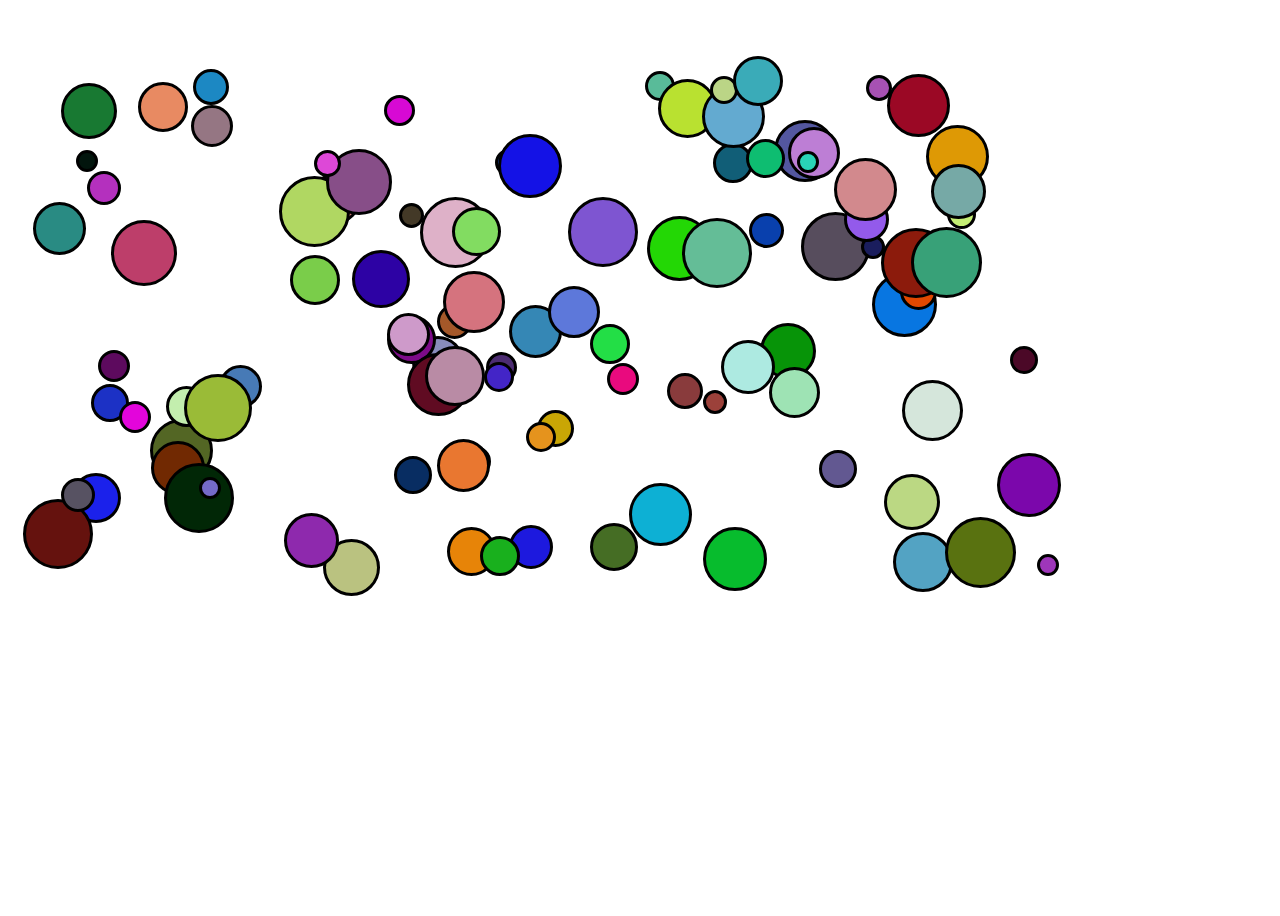
<file: index.html>
<!DOCTYPE html>
<html lang="en">
    <head>
        <meta charset="UTF-8">
        <meta http-equiv="X-UA-Compatible" content="IE=edge">
        <meta name="viewport" content="width=device-width, initial-scale=1.0">
        <title>JS Circle Demo</title>
        <link rel="stylesheet" href="circ;e.css">
        <script src="circle.js"></script>
    </head>
    <body>
        <div id='canvas'></div>
        <!-- <button id="remove-circles-button">Remove circles</button> -->
        <script>
            // initialize cLib (circleLibrary) with 100 circles
            let cLib = new Circles(100);
             // add event listener to remove-circles-button
            // document.getElementById("remove-circles-button").addEventListener("click", function() {
            //     let canvas = document.getElementById("canvas");
            //     let p = document.querySelectorAll("p")
            //         for (let i = 0; i < p.length; i++) {
            //             p[i].style = "";
            //             p[i].remove();
            //         }
            // });
            // draw 100 circles on #canvas
            cLib.draw_circles("canvas");
            // any other code you need to make this work
            setInterval(function(){
                let cLib = new Circles(100);
                cLib.draw_circles('canvas');
            }, 5000);
        </script>
    </body>
</html>
</file>
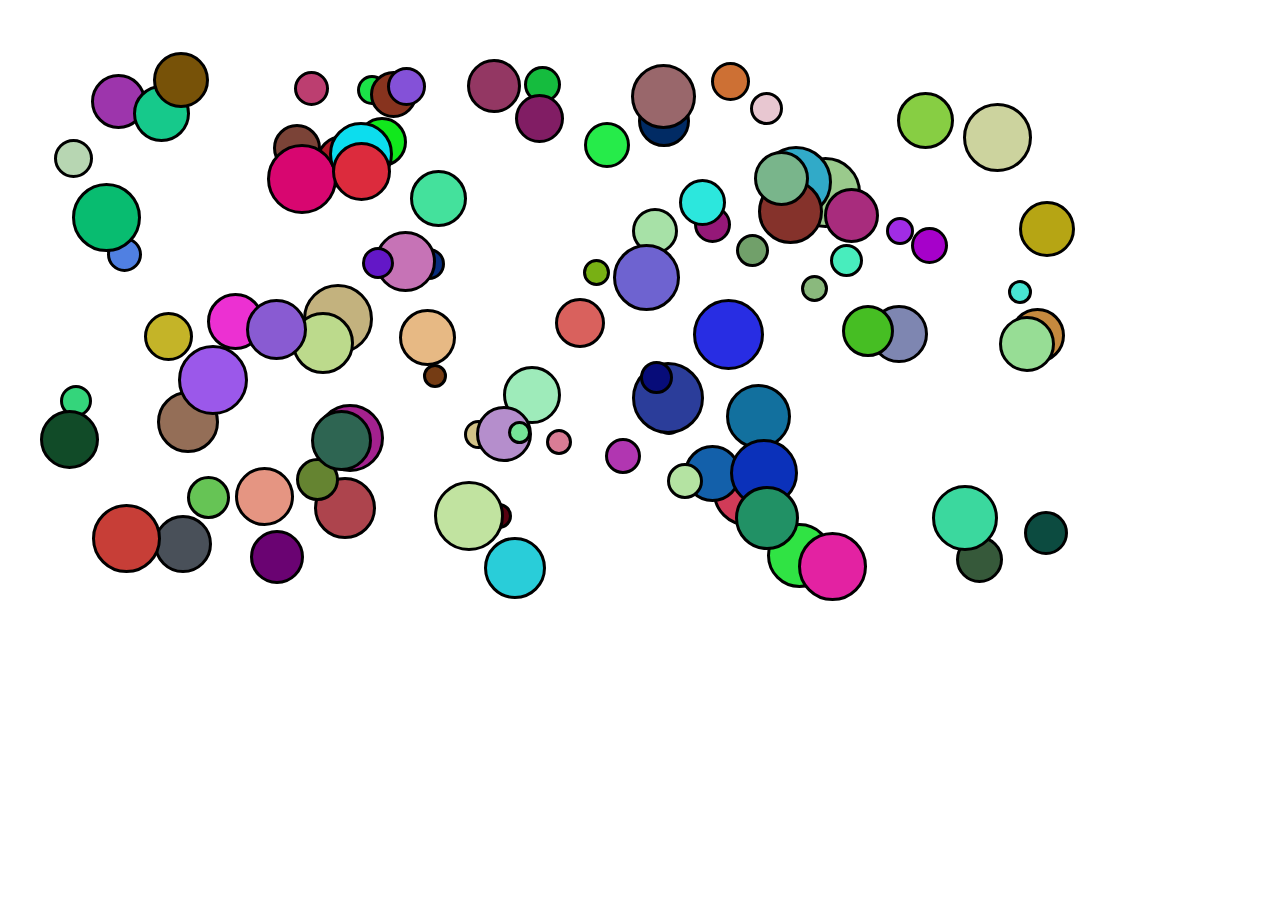
<file: circle.html>
<!DOCTYPE html>
<html lang="en">
    <head>
        <meta charset="UTF-8">
        <meta http-equiv="X-UA-Compatible" content="IE=edge">
        <meta name="viewport" content="width=device-width, initial-scale=1.0">
        <title>JS Circle Demo</title>
        <link rel="stylesheet" href="circ;e.css">
        <script src="circle.js"></script>
    </head>
    <body>
        <div id='canvas'></div>
        <!-- <button id="remove-circles-button">Remove circles</button> -->
        <script>
            // initialize cLib (circleLibrary) with 100 circles
            let cLib = new Circles(100);
             // add event listener to remove-circles-button
            // document.getElementById("remove-circles-button").addEventListener("click", function() {
            //     let canvas = document.getElementById("canvas");
            //     let p = document.querySelectorAll("p")
            //         for (let i = 0; i < p.length; i++) {
            //             p[i].style = "";
            //             p[i].remove();
            //         }
            // });
            // draw 100 circles on #canvas
            cLib.draw_circles("canvas");
            // any other code you need to make this work
            setInterval(function(){
                let cLib = new Circles(100);
                cLib.draw_circles('canvas');
            }, 5000);
        </script>
    </body>
</html>
</file>
<file: circ;e.css>
body {
	width: 100%;
	height: 900px;
}

.circle {
	position: absolute;
	border-radius: 50%;
	display: none;
	border: 3px solid black;
}

#buttons {
	position: absolute;
	z-index: 1;
}

.btn {
	text-align: center;
	margin-top: 50px;
	margin-right: 10px;
	width: 70px;
	height: 40px;
}

.btn-delete {
	text-align: center;
	margin-right: 10px;
	width: 70px;
	height: 40px;
	display: block;
	margin-top: 10px;
	font-weight: 900;
}
</file>
